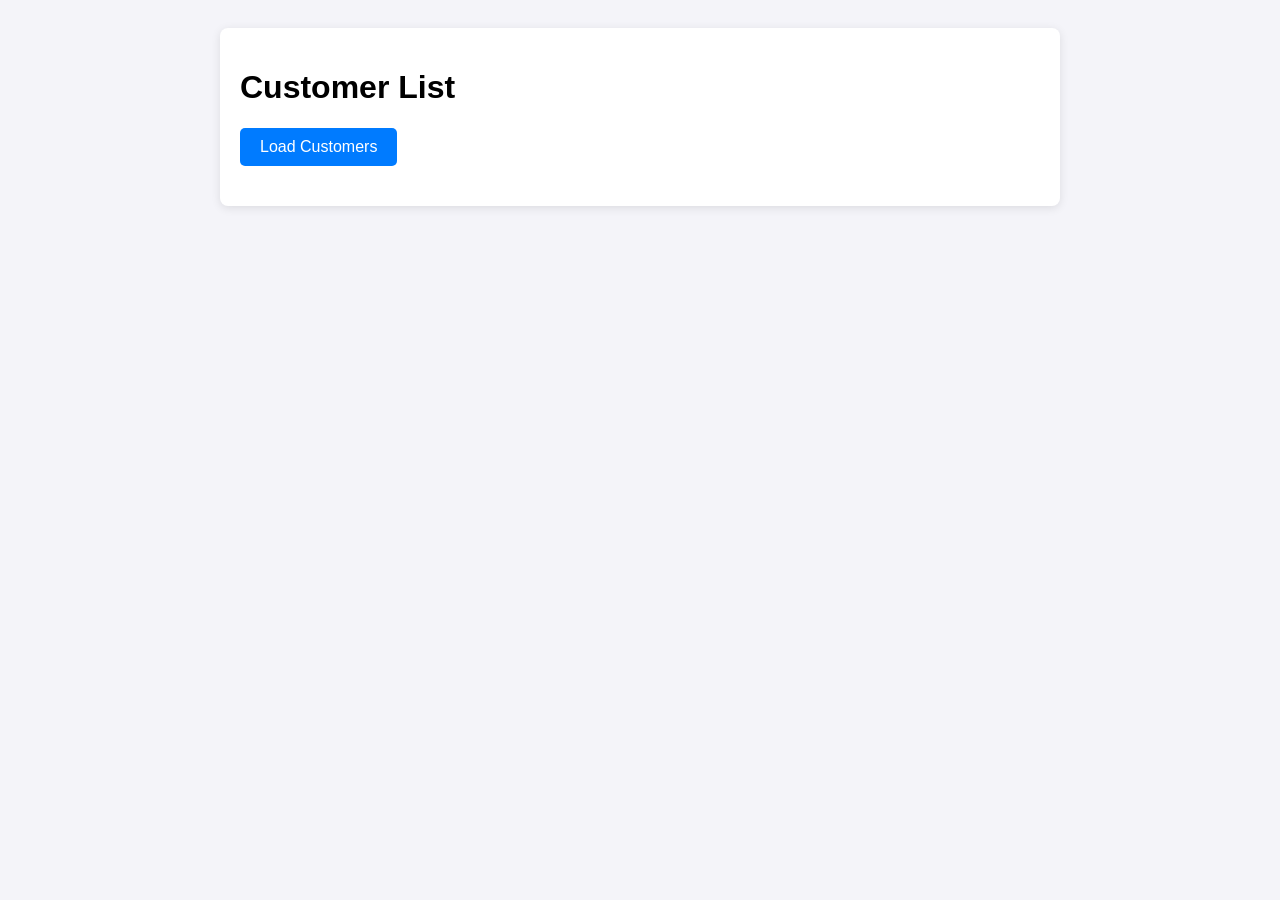
<file: Support Session/Day_(2026.10.31)/index.html>
<!DOCTYPE html>
<html lang="en">
<head>
    <meta charset="UTF-8">
    <meta name="viewport" content="width=device-width, initial-scale=1.0">
    <title>Customer Data</title>
    <link rel="stylesheet" href="style.css">
</head>
<body>
    <div class="container">
        <h1>Customer List</h1>
        <button id="loadBtn">Load Customers</button>
        
        <div id="loading" style="display: none;">Loading...</div>
        
        <table id="customerTable" style="display: none;">
            <thead>
                <tr>
                    <th>ID</th>
                    <th>Name</th>
                    <th>Address</th>
                    <th>Age</th>
                    <th>Contact</th>
                </tr>
            </thead>
            <tbody id="tableBody">
                <!-- Data ටික මෙතනට එයි -->
            </tbody>
        </table>
    </div>

    <script src="app.js"></script>
</body>
</html>
</file>
<file: Support Session/Day_(2026.10.31)/style.css>
body {
    font-family: Arial, sans-serif;
    background-color: #f4f4f9;
    padding: 20px;
}

.container {
    background: white;
    padding: 20px;
    border-radius: 8px;
    box-shadow: 0 2px 10px rgba(0,0,0,0.1);
    max-width: 800px;
    margin: auto;
}

button {
    background-color: #007bff;
    color: white;
    border: none;
    padding: 10px 20px;
    cursor: pointer;
    border-radius: 5px;
    font-size: 16px;
    margin-bottom: 20px;
}

button:hover {
    background-color: #0056b3;
}

table {
    width: 100%;
    border-collapse: collapse;
    margin-top: 20px;
}

th, td {
    padding: 12px;
    text-align: left;
    border-bottom: 1px solid #ddd;
}

th {
    background-color: #007bff;
    color: white;
}
</file>
